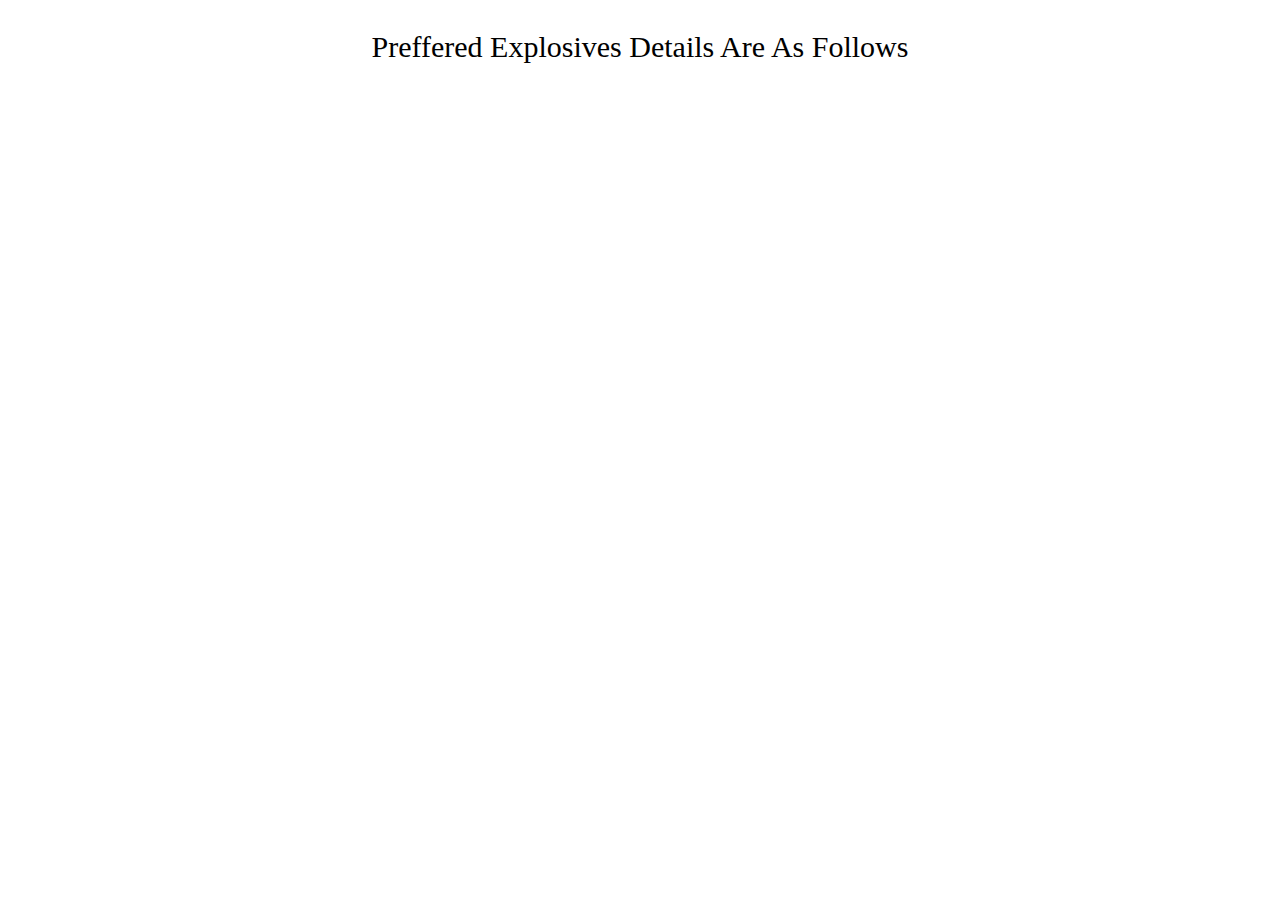
<file: newpage.html>
<!DOCTYPE html>
<html>
  <head>
    <title>Preffered Explosive</title>
  </head>
  <style>
    div {
      text-align: center;
      font-size: 30px;
    }
  </style>
  <body>
    <!-- Define script to retrieve variables -->
    <div>
      <p>Preffered Explosives Details Are As Follows</p>
    </div>
    <script>
      // Retrieve variables from URL parameter
      var urlParams = new URLSearchParams(window.location.search);
      var vars = JSON.parse(decodeURIComponent(urlParams.get("vars")));

      // Display variables on the page
      document.write("<p>Preffered Explosive: " + vars.var1 + "</p>");
      document.write("<p>Number Of Holes: " + vars.var2 + "</p>");
      document.write("<p>Diameter: " + vars.var3 + "</p>");
      document.write("<p>Burden: " + vars.var4 + "</p>");
      document.write("<p>Spacing: " + vars.var5 + "</p>");
      document.write("<p>Sub Drill: " + vars.var6 + "</p>");
      document.write("<p>Charge Length: " + vars.var7 + "</p>");
      document.write("<p>Stemming: " + vars.var8 + "</p>");
      document.write("<p>Powder Factor: " + vars.var9 + "</p>");
      document.write("<p>Blasting Cost: " + vars.var10 + "</p>");
      document.write("<p>R1: " + vars.var11 + "</p>");
      document.write("<p>R2: " + vars.var12 + "</p>");
      document.write("<p>R3: " + vars.var13 + "</p>");
      //.....
    </script>
  </body>
</html>
</file>
